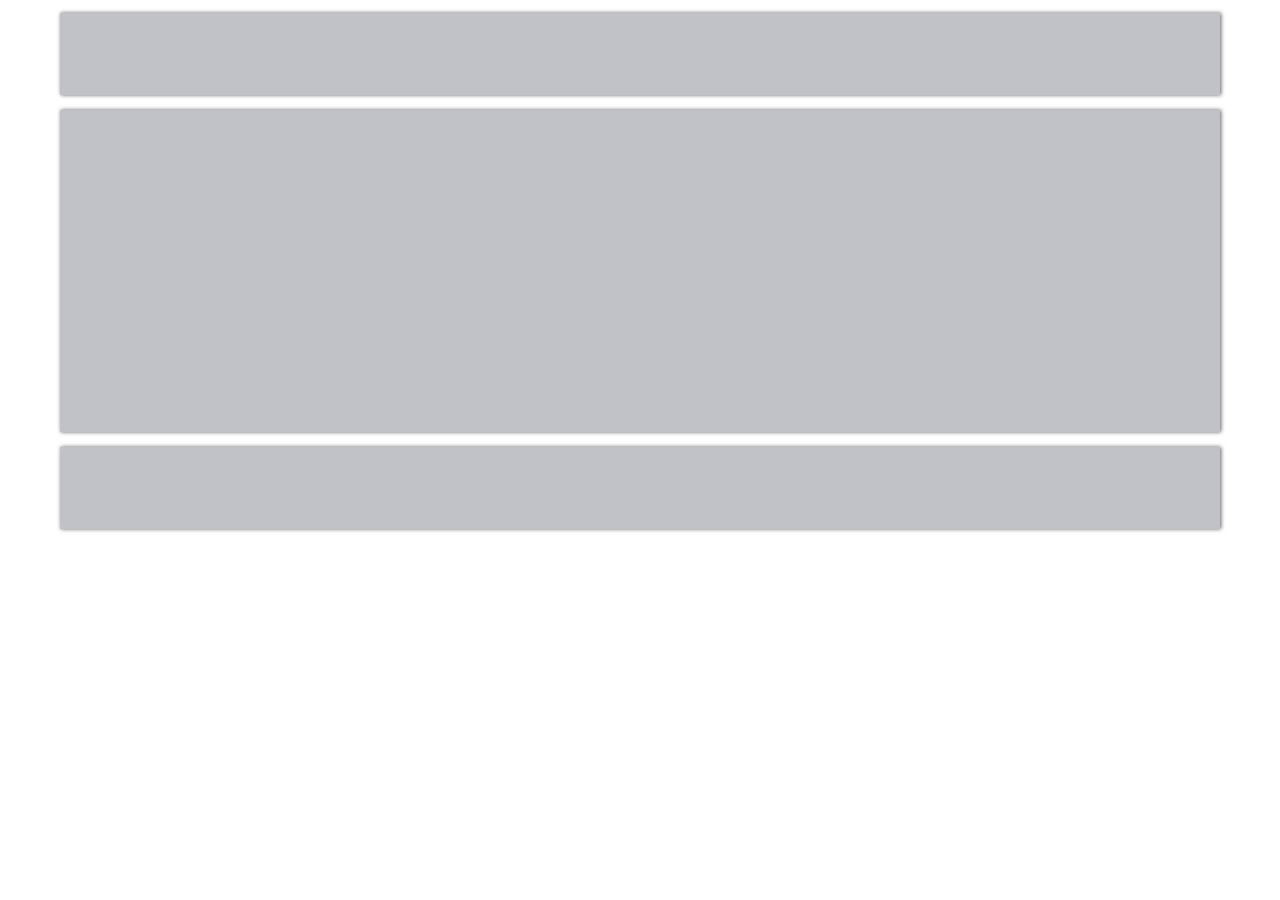
<file: Parte1/index.html>
<!DOCTYPE html>
<html lang="en">
<head>
    <meta charset="UTF-8">
    <meta name="viewport" content="width=device-width, initial-scale=1.0">
    <meta http-equiv="X-UA-Compatible" content="ie=edge">
    <link rel="stylesheet" href="style.css">
    <title>PARTE 1</title>
</head>
<body>
    <div class = "container">
        <div class = "box1">  </div>
        <div class = "box2">  </div>
        <div class = "box3">  </div>
    </div>
</body>
</html>
</file>
<file: Parte1/style.css>
.box1{
    width: 90%;
    height: 60px;
    border:1px solid #C1C2C8;
    margin: 5px auto 10px;
    background-color: #C1C2C8;
    padding:10px;
    box-shadow: 1px 0px 4px #5D5D5D;
  }
  
  .box2{
    width: 90%;
    height: 300px;
    border:1px solid #C1C2C8;
    margin: 5px auto 10px;
    background-color: #C1C2C8;
    padding:10px;
    box-shadow: 1px 0px 4px #5D5D5D;
  }
  
  .box3{
    width: 90%;
    height: 60px;
    border:1px solid #C1C2C8;
    margin: 5px auto 10px;
    background-color: #C1C2C8;
    padding:10px;
    box-shadow: 1px 0px 4px #5D5D5D;
  }
  
  .container{
    display:flex;
    flex-direction: column;
    aling-content: stretch;
  }
</file>
